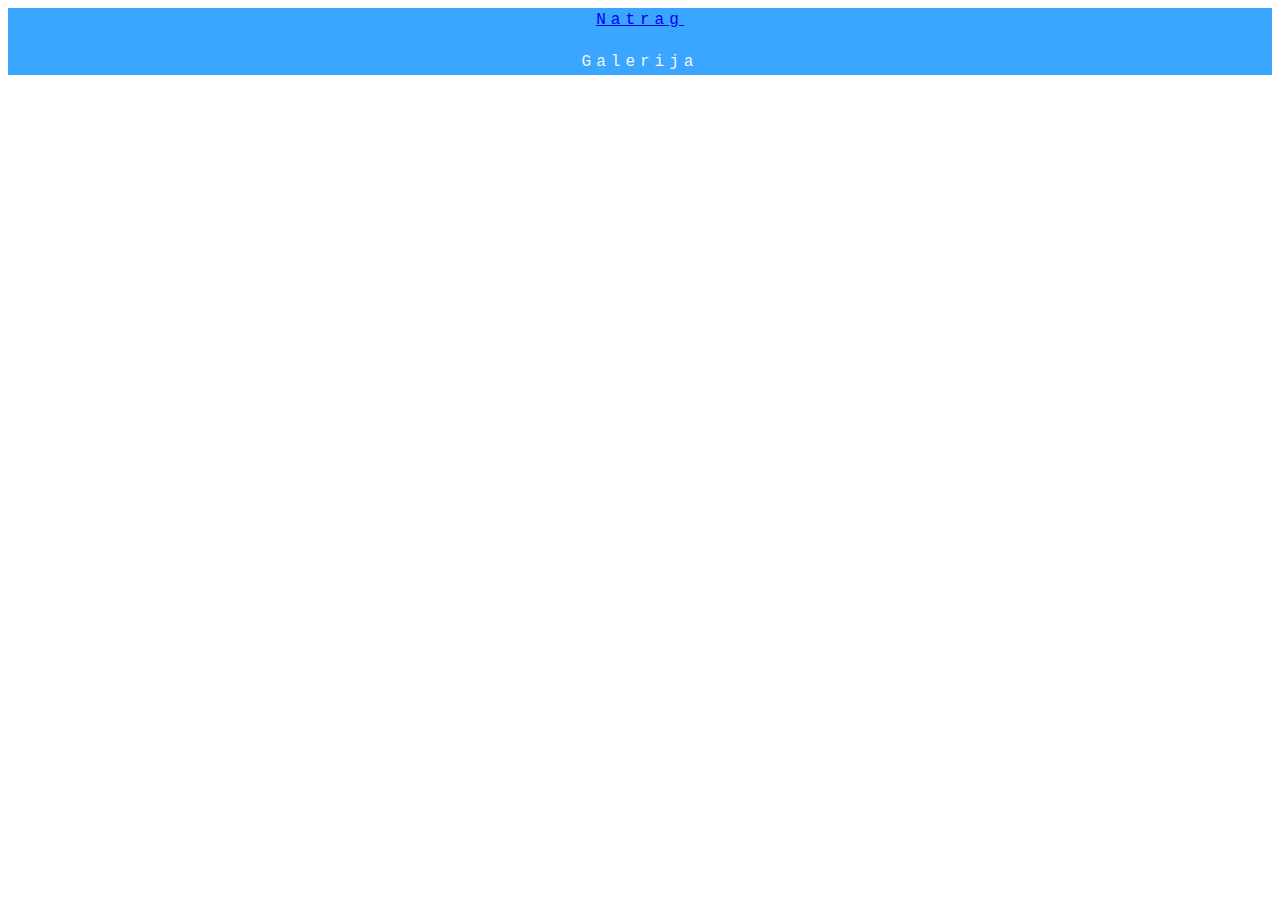
<file: htmlovi/galerija.html>
<!DOCTYPE html>
<head>
    <link rel="stylesheet" type="text/css" href="../stil/stil2.css">
</head>
<body>
    <div>
        <a href="../index.html">Natrag</a>
        <p>Galerija</p>
    </div>
</body>
</html>
</file>
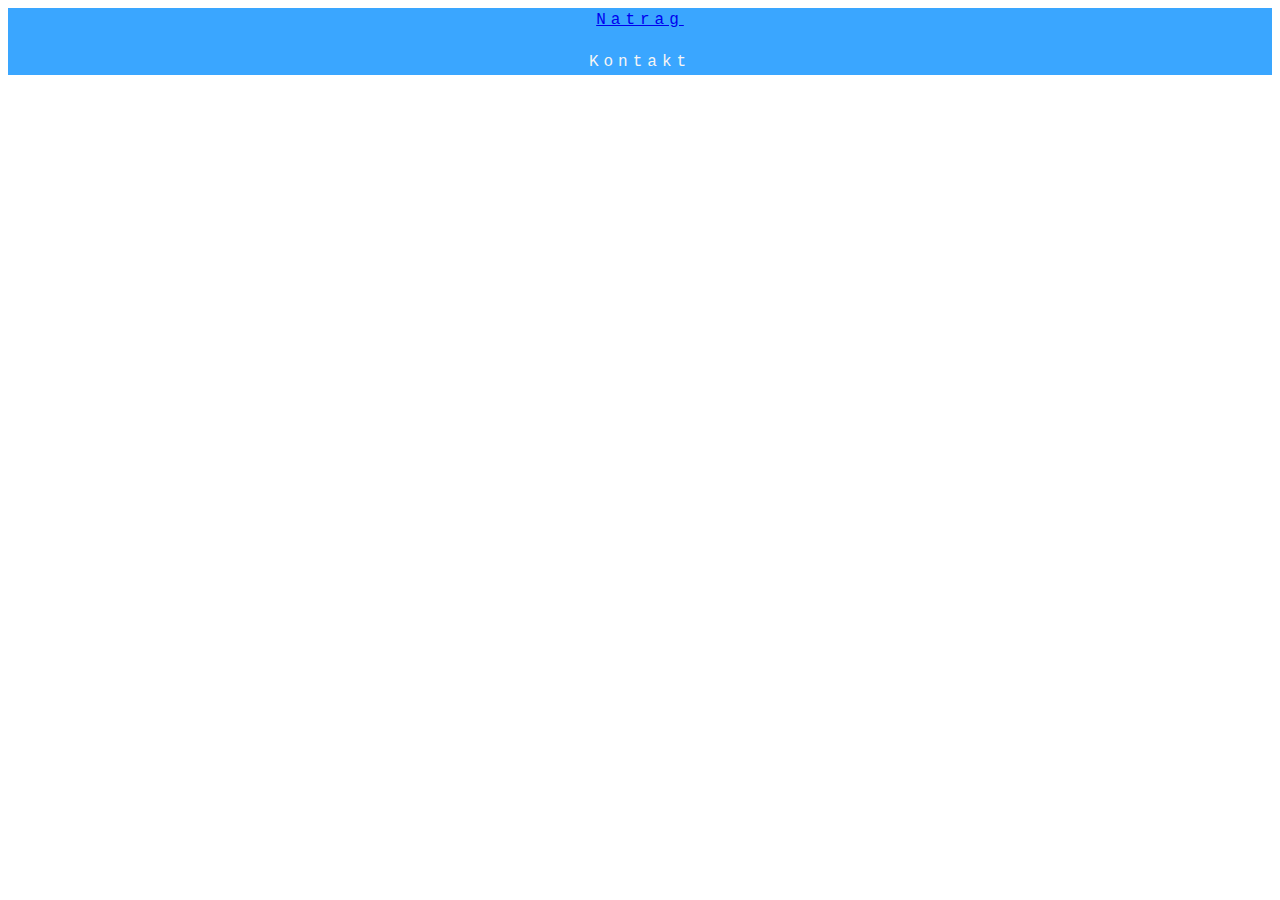
<file: htmlovi/kontakt.html>
<!DOCTYPE html>
<head>
    <link rel="stylesheet" type="text/css" href="../stil/stil2.css">
</head>
<body>
    <div>
        <a href="../index.html">Natrag</a>
        <p>Kontakt</p>
    </div>
</body>
</html>
</file>
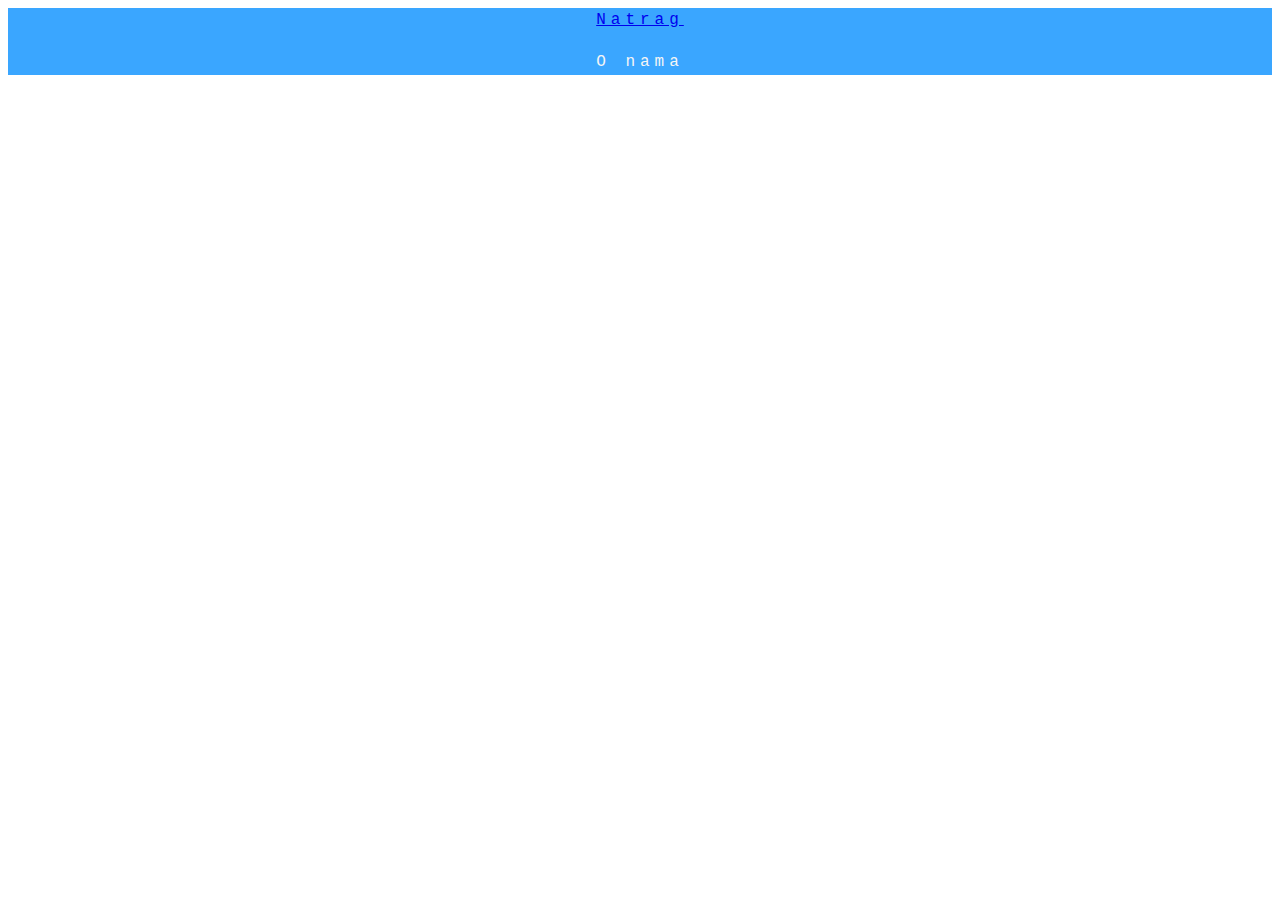
<file: htmlovi/onama.html>
<!DOCTYPE html>
<head>
    <link rel="stylesheet" type="text/css" href="../stil/stil2.css">
</head>
<body>
    <div>
        <a href="../index.html">Natrag</a>
        <p>O nama</p>
    </div>
</body>
</html>
</file>
<file: stil/stil2.css>
* {
    font-family: Courier New;
}

div {
    background-color: rgb(58, 166, 255);
    letter-spacing: 5px;
    line-height: 1.6;
    color: whitesmoke;
    text-align: center;
}
</file>
